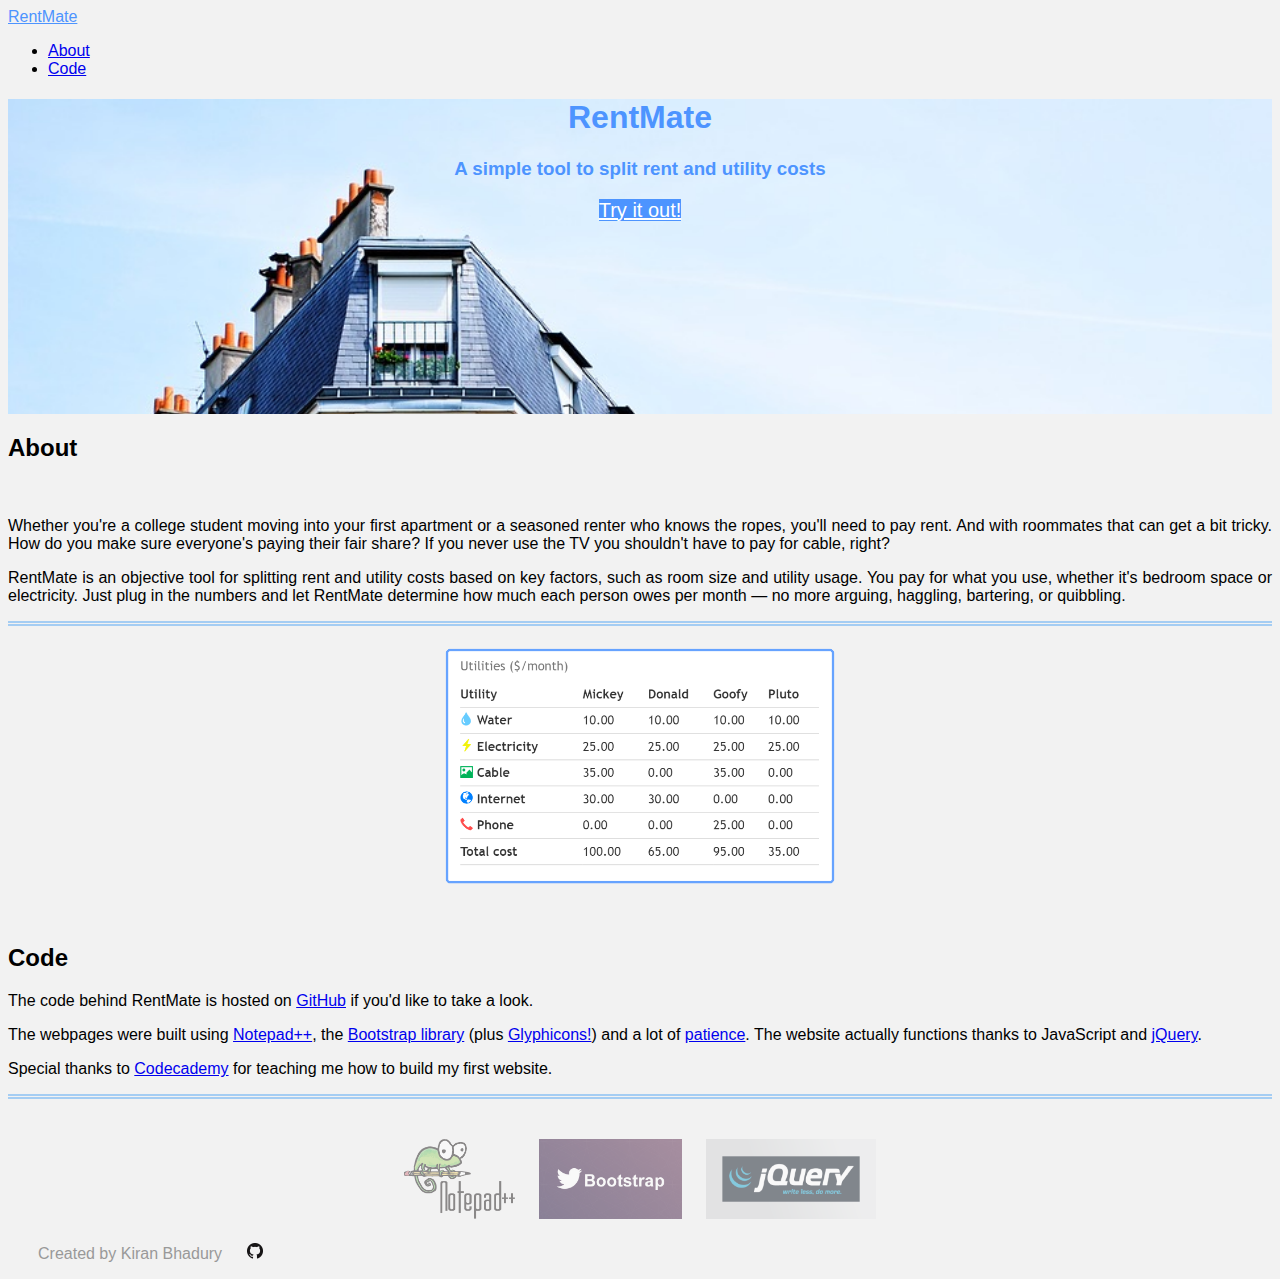
<file: index.html>
<!doctype html>
<html>
	<head>
		<title>RentMate</title>
		<meta charset="UTF-8">
		<meta name="description" content="A handy tool to split rent costs">
		<meta name="author" content="Kiran Bhadury">
		<!--We'll use Bootstrap-->
		<link rel="stylesheet" href="https://maxcdn.bootstrapcdn.com/bootstrap/3.3.6/css/bootstrap.min.css" integrity="sha384-1q8mTJOASx8j1Au+a5WDVnPi2lkFfwwEAa8hDDdjZlpLegxhjVME1fgjWPGmkzs7" crossorigin="anonymous">
		<!--My personal CSS file (put second to override Bootstrap)-->
		<link rel="stylesheet" href="RMCSS.css">
	</head>
	
	<body>
		<nav class="navbar navbar-default navbar-static-top">
			<div class="navbar-header">
				<a class="navbar-brand" href="#" style="color:#4d94ff;">RentMate</a>
			</div>
			<div class="container">
				<ul class="nav navbar-nav navbar-right">
					<li><a href="#about">About</a></li>
					<li><a href="#code">Code</a></li>
				</ul>
			</div>	
		</nav>
		
		<div class="jumbotron main-pg">
			<div class="container">
				<div class="row">
					<div class="col-md-6 col-md-offset-6 col-sm-offset-6"> <!--Multiple offsets for different screens-->
						<h1>RentMate</h1>
						<h3>A simple tool to split rent and utility costs</h3>
						<a class="btn btn-primary try-it" href="RentMateCalc.html">Try it out!</a>
					</div>
				</div>
			</div>
		</div>
		
		<div class="container"> <!--Full page container-->
			
			<div class="row">
				<h2 id="about">About</h2>
				<div class="col-md-6 main-pg-text">
					<p>
					Whether you're a college student moving into your first apartment or
					a seasoned renter who knows the ropes, you'll need to pay rent.  And 
					with roommates that can get a bit tricky.  How do you make sure 
					everyone's paying their fair share?  If you never use the TV you 
					shouldn't have to pay for cable, right?
					</p>
					<p>
					RentMate is an objective tool for splitting rent and utility costs 
					based on key factors, such as room size and utility usage.  You pay
					for what you use, whether it's bedroom space or electricity.  Just plug 
					in the numbers and let RentMate determine how much each person owes 
					per month &mdash; no more arguing, haggling, bartering, or quibbling.
					</p>
				</div>
	
				<div class="col-md-6">
					<img src="RMImages/sample-result.PNG" class="main-pg-img" title="Example" alt="sample-result.PNG">
				</div>
			</div> <!--row-->
			
			<div class="row separator">&nbsp;</div>
			
			<div class="row">
				<h2 class="non-code" id="code"><span class="x">Code</span></h2>
				<h2 class="code" style="display:none;"><span class="x">&lt;h2&gt;Code&lt;/h2&gt;</span></h2>
				<div class="col-md-6" style="border-bottom:5px double #a5cdf3;">
					<p>
					The code behind RentMate is hosted on 
					<a href="https://github.com/kbhadury/RentMate">GitHub</a> if you'd
					like to take a look.
					</p>
					<p>
					The webpages were built using
					<a href="https://notepad-plus-plus.org/">Notepad++</a>, the 
					<a href="https://getbootstrap.com">Bootstrap library</a> (plus 
					<a href="http://glyphicons.com/">Glyphicons!</a>) and a lot of 
					<a href="https://imgur.com/gallery/9qzBYbH">patience</a>.  The website
					actually functions thanks to JavaScript and 
					<a href="https://jquery.com">jQuery</a>.
					</p>
					<p>
					Special thanks to
					<a href="https://www.codecademy.com/">Codecademy</a> for teaching me how
					to build my first website.
					</p>
				</div>
				<div class="col-md-6 tech">
					<a href="https://notepad-plus-plus.org/"><img class="tech-slide" src="RMImages/nppp.png" alt="Notepad++ logo"></a>
					<a href="https://getbootstrap.com"><img class="tech-slide" src="RMImages/bootstrap.jpg" alt="Bootstrap logo"></a>
					<a href="https://jquery.com"><img class="tech-slide" src="RMImages/jquery.png" alt="jQuery logo"></a>
				</div>
			</div> <!--row-->
			
		</div> <!--container-->
		
		<footer>
			<p>
				Created by Kiran Bhadury
				<a href="https://github.com/kbhadury"><img src="RMImages/GitHub-Mark-32px.png" height="16px" alt="github logo"></a>
			</p>
		</footer>
		
		<!--Load up jQuery-->
		<script src="https://ajax.googleapis.com/ajax/libs/jquery/3.1.0/jquery.min.js"></script>
		<!--My personal scripts-->
		<script src="RMJS.js"></script>
	</body>
</html>
</file>
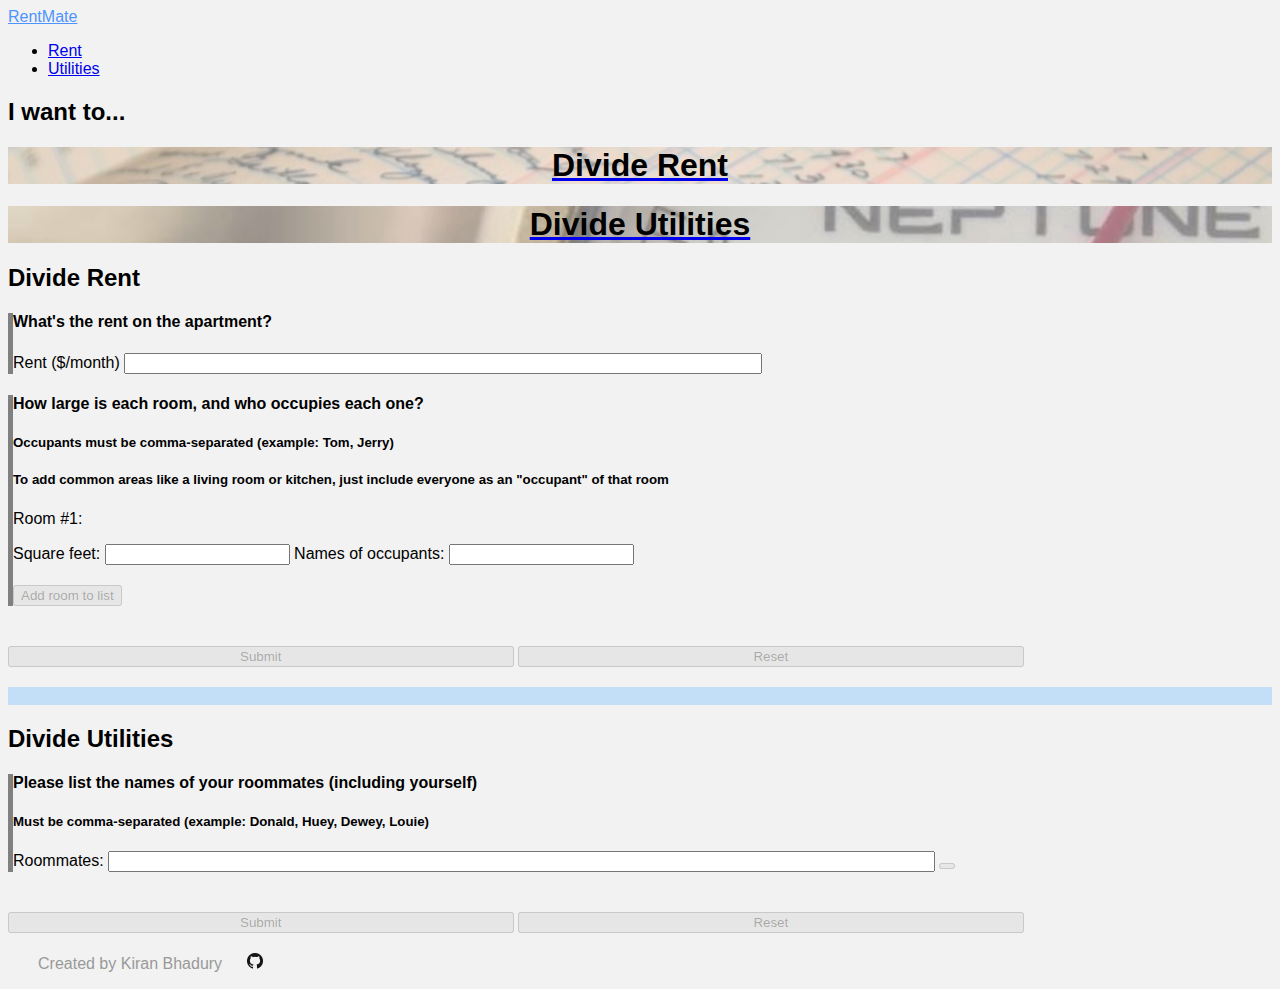
<file: RentMateCalc.html>
<!doctype html>
<html>
	<head>
		<title>RentMate calculator</title>
		<meta charset="UTF-8">
		<meta name="description" content="Calculator for RentMate">
		<meta name="author" content="Kiran Bhadury">
		<!--Getting the hang of Bootstrap!-->
		<link rel="stylesheet" href="https://maxcdn.bootstrapcdn.com/bootstrap/3.3.6/css/bootstrap.min.css" integrity="sha384-1q8mTJOASx8j1Au+a5WDVnPi2lkFfwwEAa8hDDdjZlpLegxhjVME1fgjWPGmkzs7" crossorigin="anonymous">
		<link rel="stylesheet" href="RMCSS.css">
	</head>
	
	<body>
		<nav class="navbar navbar-default navbar-static-top">
			<div class="navbar-header">
				<a class="navbar-brand" href="index.html" style="color:#4d94ff;">RentMate</a>
			</div>
			<div class="container">
				<ul class="nav navbar-nav navbar-right">
					<li><a href="#rent">Rent</a></li>
					<li><a href="#utilities">Utilities</a></li>
				</ul>
			</div>
		</nav>
		
		<div class="container-fluid text-center">
			<h2>I want to...</h2>
		</div>
		
		<div class="container">
			<a href="#rent">
				<div class="jumbotron calc-pg">
				<h1>Divide Rent</h1>
				</div>
			</a>
		</div>
		
		<div class="container">
			<a href="#utilities">
				<div class="jumbotron util-pg">
					<h1>Divide Utilities</h1>
				</div>
			</a>
		</div>
		
		<div class="container" id="rent-container">
		
			<h2 id="rent">Divide Rent</h2>
			
			<div class="row">
				<div class="col-sm-7">
					
					<!--Start nested cols-->
					<div class="row">
					
						<div class="col-sm-12 input-col-border" id="rent-amt-col">
							<h4>What's the rent on the apartment?</h4>
							<form>
								<div class="form-group">
									<label for="rent-amt">Rent ($/month)</label>
									<input class="form-control" type="number" id="rent-amt" style="width:50%;">
								</div>
							</form>
						</div>

						<div class="col-sm-12 input-col-border" id="name-sqft-col">
							<h4>How large is each room, and who occupies each one?</h4>
							<h5>Occupants must be comma-separated (example: Tom, Jerry)</h5>
							<h5>To add common areas like a living room or kitchen, just include everyone as an "occupant" of that room</h5>
							<ul id="room-list" style="list-style-type: none;"> <!--This will be filled in with names+sqft-->
							</ul>
							<p id="room-number">Room #1:</p>
							<form class="form-inline">
								<div class="form-group">
									<label for="sqft">Square feet:</label>
									<input class="form-control" type="number" id="sqft">
									<label for="names">Names of occupants:</label>
									<input class="form-control" type="text" id="names">
								</div>
								<button class="btn btn-success" id="name-sqft-btn" disabled="disabled" style="margin-top:20px;">Add room to list</button>
							</form>
						</div>
						
						<div class="col-sm-6 pad-form-btns">
							<button class="btn btn-success form-button" id="submit-rent" disabled="disabled">Submit</button>
							<button class="btn btn-danger form-button" id="reset-rent" disabled="disabled">Reset</button>
						</div>
						
					</div> <!--Inner row-->
					<!--End nested cols-->
				</div> <!--Outer col-->
				
				<div class="col-sm-5" id="rent-result">
					<table class="table" id="rent-table"><!--This will be filled by the results-->
					</table>
				</div>
				
			</div> <!--Outer row-->
			
		</div> <!--Container-->
		
		<!--Colored bar to separate sections-->
		<div class="container-fluid separator" style="background-color:#c3def7;">&nbsp;</div>
		
		<div class="container" id="utils-container">
		
			<h2 id="utilities">Divide Utilities</h2>
			
			<div class="row">
				<div class="col-sm-7">
				
					<!--Start nested cols-->
					<div class="row" id="util-init-input">
						<div class="col-sm-12 input-col-border" id="util-rmts-col">
							<h4>Please list the names of your roommates (including yourself)</h4>
							<h5>Must be comma-separated (example: Donald, Huey, Dewey, Louie)</h5>
							<form>
								<div class="form-group">
									<label for="util-rmts">Roommates:</label>
									<input class="form-control" type="text" id="util-rmts" style="display:inline; width:65%;">
									<button class="btn btn-success" id="util-rmts-btn" disabled="disabled"><span class="glyphicon glyphicon-ok"></span></button>
								</div>
							</form>
						</div>
						
						<div class="col-sm-12 input-col-border" id="util-types-col" style="display:none;">
							<h4>Which utilities need to be paid for, and who uses them?</h4>
							<h5>Common utilities include water, gas/heat, electricity, and Internet</h5>
							<ul id="util-list"> <!--This will be filled with utilities-->
							</ul>
							<p id="util-number">Utility #1:</p>
							<form class="form-inline">
								<div class="form-group">
									<label for="util-type">Utility:</label>
									<input class="form-control" type="text" id="util-type">
									<label for="util-cost">$/month:</label>
									<input class="form-control" type="number" id="util-cost">
								</div>
								<br>
								Used by
								<div class="form-group" id="checkbox-div"> <!--This will be filled in with names-->
								</div>
								<br>
								<button class="btn btn-success" id="add-util-btn" disabled="disabled">Add utility to list</button>
							</form>
							
						</div>
						
						<div class="col-sm-6 pad-form-btns">
							<button class="btn btn-success form-button" id="submit-util" disabled="disabled">Submit</button>
							<button class="btn btn-danger form-button" id="reset-util" disabled="disabled">Reset</button>
						</div>
						
					</div> <!--Inner row-->
					<!--End nested cols-->
				</div> <!--Outer col-->
				
				<div class="col-sm-5" id="util-result">
					<table class="table" id="util-table"> <!--This will be filled by the results-->
					</table>
				</div>
				
			</div> <!--Outer row-->
			
		</div> <!--Container-->
		
		<footer>
			<p>
				Created by Kiran Bhadury
				<a href="https://github.com/kbhadury"><img src="RMImages/GitHub-Mark-32px.png" height="16px" alt="github logo"></a>
			</p>
		</footer>
		
		<!--Load scripts-->
		<script src="https://ajax.googleapis.com/ajax/libs/jquery/3.1.0/jquery.min.js"></script>
		<script src="RMJS.js"></script>
	</body>
</html>
</file>
<file: RMCSS.css>
.testdiv1{ /*Add this class to highlight an element red*/
	background-color: #ff0000;
}

.testdiv2{ /*Add this class to highlight an element green*/
	background-color: #00ff00;
}

body{
	font-family: "Trebuchet MS", Helvetica, sans-serif;
	font-size: 16px;
	background-color: #f2f2f2; /*Off-white*/
}

p{ /*Justify all paragraphs*/
	text-align: justify;
}

footer{
	margin-top: 20px;
	margin-left: 30px;
	color: #999999;
}

footer a{
	margin-left: 20px;
}

.separator{
	margin-top: 20px;
	margin-bottom: 20px;
}

.navbar{
	background-color: #f2f2f2;
	margin-bottom: 0px;
}

.jumbotron.main-pg{
	text-align: center;
	color: #4d94ff;
	background-image: url("RMImages/mainpage.jpg");
	background-size: cover;
	padding-bottom: 192px;
}

.jumbotron.calc-pg{
	text-align: center;
	color: #000000;
	background-image: url("RMImages/rent-sheet.jpg");
	background-size: cover;
}

.jumbotron.util-pg{
	text-align: center;
	color: #000000;
	background-image: url("RMImages/utility.jpg");
	background-size: cover;
}

/*The button on the main page*/
.try-it{
	background-color: #4d94ff; /*Light blue*/
	color: #ffffff;
	width: 50%;
	font-size: 1.25em;
	margin-top: 10px;
	transition-duration: 0.4s;
}

.try-it:hover{
	background-color: #1a75ff; /*Darker blue*/
	color: #ffffff;
}

.try-it:focus{
	background-color: #1a75ff;
	color: #ffffff;
}

.try-it:focus:active{
	background-color: #005ce6; /*Very dark blue*/
	color: #ffffff;
}

.main-pg-text{
	border-bottom: 5px double #a5cdf3;
	padding-top: 20px;
}

.main-pg-img{
	height: 240px;
	display: block;
	margin-top: 20px;
	margin-left: auto;
	margin-right: auto;
}

.tech{
	text-align: center;
	padding-top: 40px;
}

.tech-slide{
	height: 80px;
	display: inline;
	margin-left: 10px;
	margin-right: 10px;
	opacity: .5;
}

.code{
	font-family: monospace;
}

/*Calculation page*/
.input-col-border{
	border-left: 5px solid gray;
}

.form-button{
	width: 40%;
}

.pad-form-btns{
	margin-top: 40px;
	margin-bottom: 20px;
}

#room-list, #util-list{
	list-style: none;
	padding-left: 0px;
}

#rent-result, #util-result{
	border: 3px solid #66a3ff;
	border-radius: 5px;
	display: none; /*Hide by default*/
	background-color: #ffffff;
}

#checkbox-div{
	margin-right: 20px;
	margin-top: 20px;
	margin-bottom: 20px;
}
#checkbox-div input{
	margin-left: 20px;
	margin-right: 5px;
}

tr{ /*For some reason Bootstrap isn't doing this automatically*/
	border-bottom: 1px solid #ddd;
}

th, td{
	padding-bottom: 5px;
	padding-top: 5px;
}
</file>
